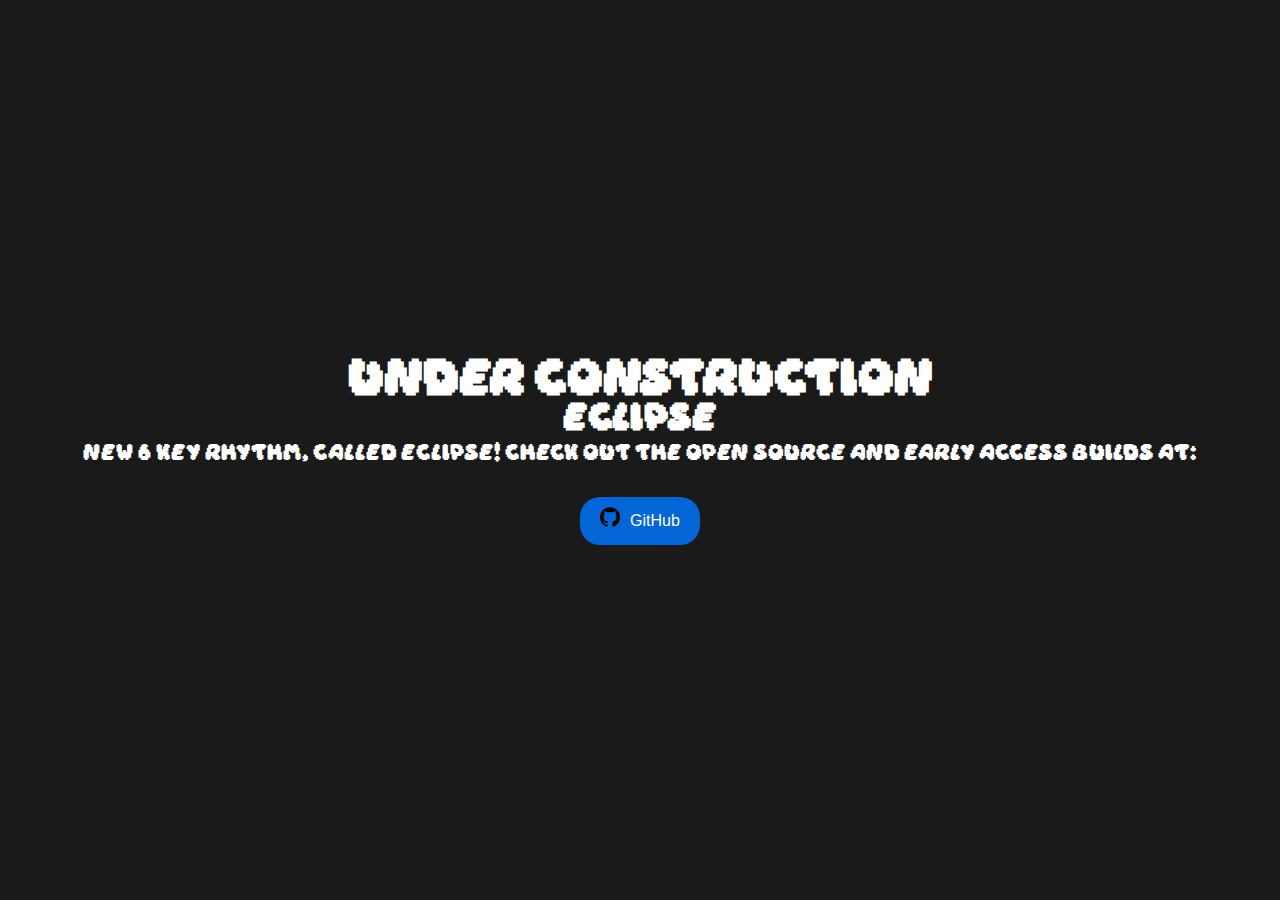
<file: index.html>
<!DOCTYPE html>
<html lang="en">
<head>
    <meta charset="UTF-8">
    <meta name="viewport" content="width=device-width, initial-scale=1.0">
    <title>Your Game Name</title>
<link rel="stylesheet" href="styles.css">
</head>
<body>
    <div class="container">
        <h1>Under construction</h1>
        <h2>Eclipse</h2>
        <p class="subtext">New 6 key rhythm, called Eclipse! Check out the open source and early access builds at:</p>
<a href="https://github.com/Catavory7/Eclipse/" class="github-button">
    <img src="github-logo.png" alt="GitHub Logo">
    <span>GitHub</span>
</a>

    </div>
</body>
</html>
</file>
<file: styles.css>
/* Define the font face */
@font-face {
    font-family: 'Daydream';
    src: local('Daydream'), /* Try to use the font installed on the user's system first */
         url('Daydream.ttf') format('truetype'), /* TrueType font format */
         url('Daydream.otf') format('opentype'); /* OpenType font format */
}

/* Apply the font to the body */
body {
    font-family: 'Daydream', sans-serif; /* Use the name of the font family defined in @font-face */
    background-color: #1a1a1a;
    color: #fff;
    margin: 0;
    padding: 0;
    display: flex;
    justify-content: center;
    align-items: center;
    height: 100vh;
}

/* Other styles */
.container {
    text-align: center;
}

h1, h2 {
    margin: 0;
}

.subtext {
    font-size: 14px;
    margin-top: 10px;
}

/* Apply a different font to the GitHub button text */
.github-button span {
    font-family: sans-serif; /* Use a generic sans-serif font */
}

.github-button {
    display: inline-block;
    margin-top: 20px;
    background-color: #24292e;
    color: #fff;
    padding: 10px 20px;
    border-radius: 20px;
    text-decoration: none;
}

.github-button {
    display: inline-block;
    padding: 10px 20px;
    background-color: #0366d6;
    color: #fff;
    text-decoration: none;
    border-radius: 20px;
    transition: transform 0.3s ease;
}

.github-button:hover {
    background-color: #0645ad;
    transform: scale(1.1);
}

.github-button img {
    width: 20px;
    vertical-align: middle;
    margin-right: 5px;
}
</file>
